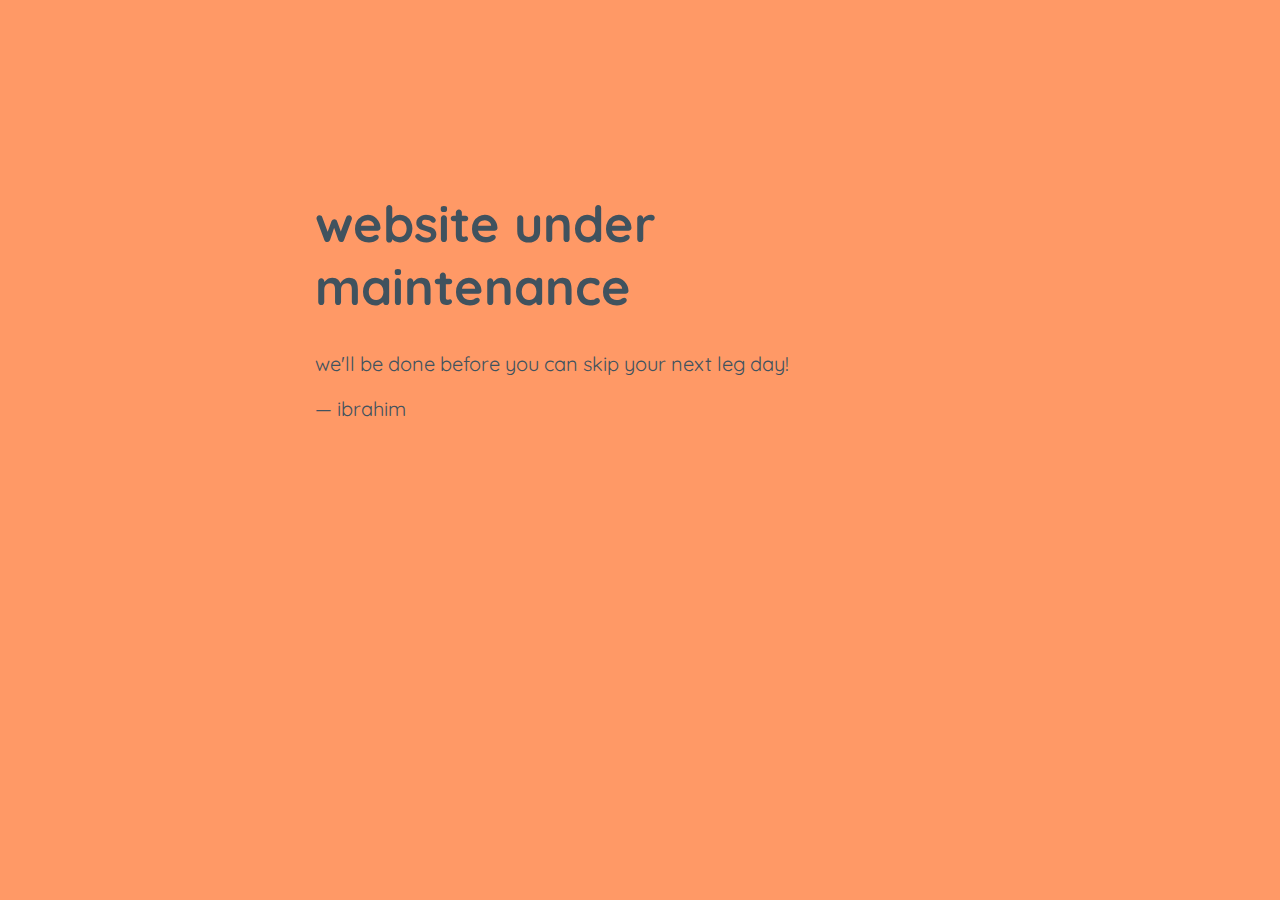
<file: index.html>
<!doctype html>
<head>
<!-- Global site tag (gtag.js) - Google Analytics -->
<script async src="https://www.googletagmanager.com/gtag/js?id=UA-112089938-1"></script>
<script>
  window.dataLayer = window.dataLayer || [];
  function gtag(){dataLayer.push(arguments);}
  gtag('js', new Date());

  gtag('config', 'UA-11208993F01');
</script>
  <meta charset="UTF-8">
  <title>routinegen</title>
  <meta name=viewport content="width=device-width, initial-scale=1">
  <link href="https://fonts.googleapis.com/css?family=Quicksand" rel="stylesheet">
<style>
  body { text-align: center; padding: 150px; }
  h1 { font-size: 50px; color: #40525e;}
  body { font: 20px 'Quicksand', sans-serif; color: #40525e; background-color: #ff9966;}
  article { display: block; text-align: left; width: 650px; margin: 0 auto; }
</style>

<article>
    <h1>website under maintenance</h1>
    <div>
        <p>we'll be done before you can skip your next leg day!</p>
        <p>&mdash; ibrahim</p>
    </div>
</article>
</file>
